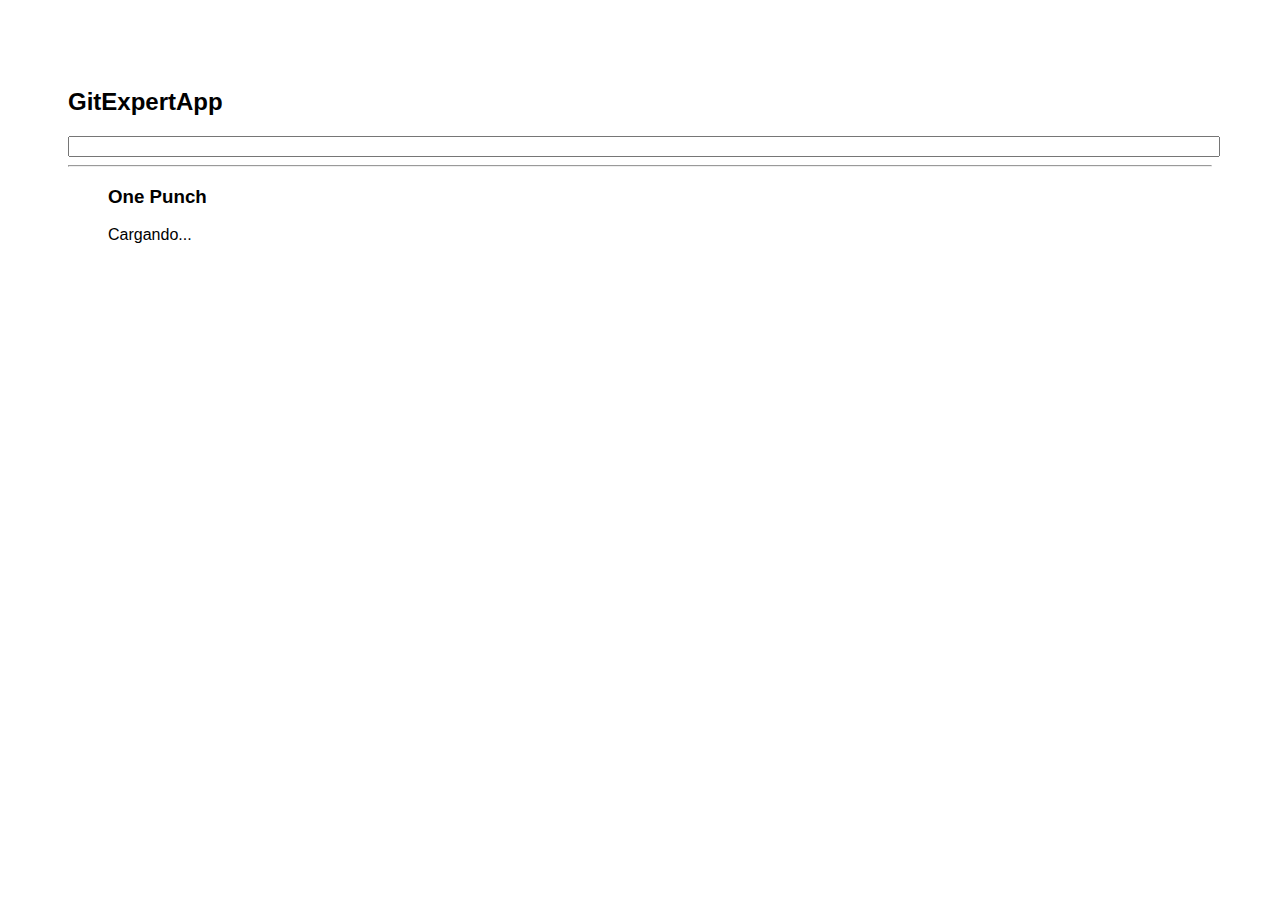
<file: docs/index.html>
<!doctype html>
<html lang="en">

<head>
    <meta charset="utf-8" />
    <link rel="icon" href="./favicon.ico" />
    <meta name="viewport" content="width=device-width,initial-scale=1" />
    <meta name="theme-color" content="#000000" />
    <meta name="description" content="Web site created using create-react-app" />
    <link rel="apple-touch-icon" href="./logo192.png" />
    <link rel="manifest" href="./manifest.json" />
    <link rel="stylesheet" href="https://cdnjs.cloudflare.com/ajax/libs/animate.css/4.0.0/animate.min.css" />
    <title>React App</title>
    <link href="./static/css/main.45933230.chunk.css" rel="stylesheet">
</head>

<body><noscript>You need to enable JavaScript to run this app.</noscript>
    <div id="root"></div>
    <script>!function (e) { function r(r) { for (var n, p, f = r[0], i = r[1], l = r[2], c = 0, s = []; c < f.length; c++)p = f[c], Object.prototype.hasOwnProperty.call(o, p) && o[p] && s.push(o[p][0]), o[p] = 0; for (n in i) Object.prototype.hasOwnProperty.call(i, n) && (e[n] = i[n]); for (a && a(r); s.length;)s.shift()(); return u.push.apply(u, l || []), t() } function t() { for (var e, r = 0; r < u.length; r++) { for (var t = u[r], n = !0, f = 1; f < t.length; f++) { var i = t[f]; 0 !== o[i] && (n = !1) } n && (u.splice(r--, 1), e = p(p.s = t[0])) } return e } var n = {}, o = { 1: 0 }, u = []; function p(r) { if (n[r]) return n[r].exports; var t = n[r] = { i: r, l: !1, exports: {} }; return e[r].call(t.exports, t, t.exports, p), t.l = !0, t.exports } p.m = e, p.c = n, p.d = function (e, r, t) { p.o(e, r) || Object.defineProperty(e, r, { enumerable: !0, get: t }) }, p.r = function (e) { "undefined" != typeof Symbol && Symbol.toStringTag && Object.defineProperty(e, Symbol.toStringTag, { value: "Module" }), Object.defineProperty(e, "__esModule", { value: !0 }) }, p.t = function (e, r) { if (1 & r && (e = p(e)), 8 & r) return e; if (4 & r && "object" == typeof e && e && e.__esModule) return e; var t = Object.create(null); if (p.r(t), Object.defineProperty(t, "default", { enumerable: !0, value: e }), 2 & r && "string" != typeof e) for (var n in e) p.d(t, n, function (r) { return e[r] }.bind(null, n)); return t }, p.n = function (e) { var r = e && e.__esModule ? function () { return e.default } : function () { return e }; return p.d(r, "a", r), r }, p.o = function (e, r) { return Object.prototype.hasOwnProperty.call(e, r) }, p.p = "/"; var f = this["webpackJsonpgif-expert-app"] = this["webpackJsonpgif-expert-app"] || [], i = f.push.bind(f); f.push = r, f = f.slice(); for (var l = 0; l < f.length; l++)r(f[l]); var a = i; t() }([])</script>
    <script src="./static/js/2.0ba6f1d5.chunk.js"></script>
    <script src="./static/js/main.7034213b.chunk.js"></script>
</body>

</html>
</file>
<file: docs/static/css/main.45933230.chunk.css>
*{font-family:Helvetica,Arial,sans-serif}body{padding:60px}input{color:grey;font-size:1,2rem;width:100%}.card{align-content:center;border:1px solid grey;border-radius:6px;margin-bottom:10px;margin-right:10px;overflow:hidden}.card-grid{display:flex;flex-direction:row;flex-wrap:wrap}.card p{padding:5px;text-align:center}.card img{max-height:170px}
/*# sourceMappingURL=main.45933230.chunk.css.map */
</file>
